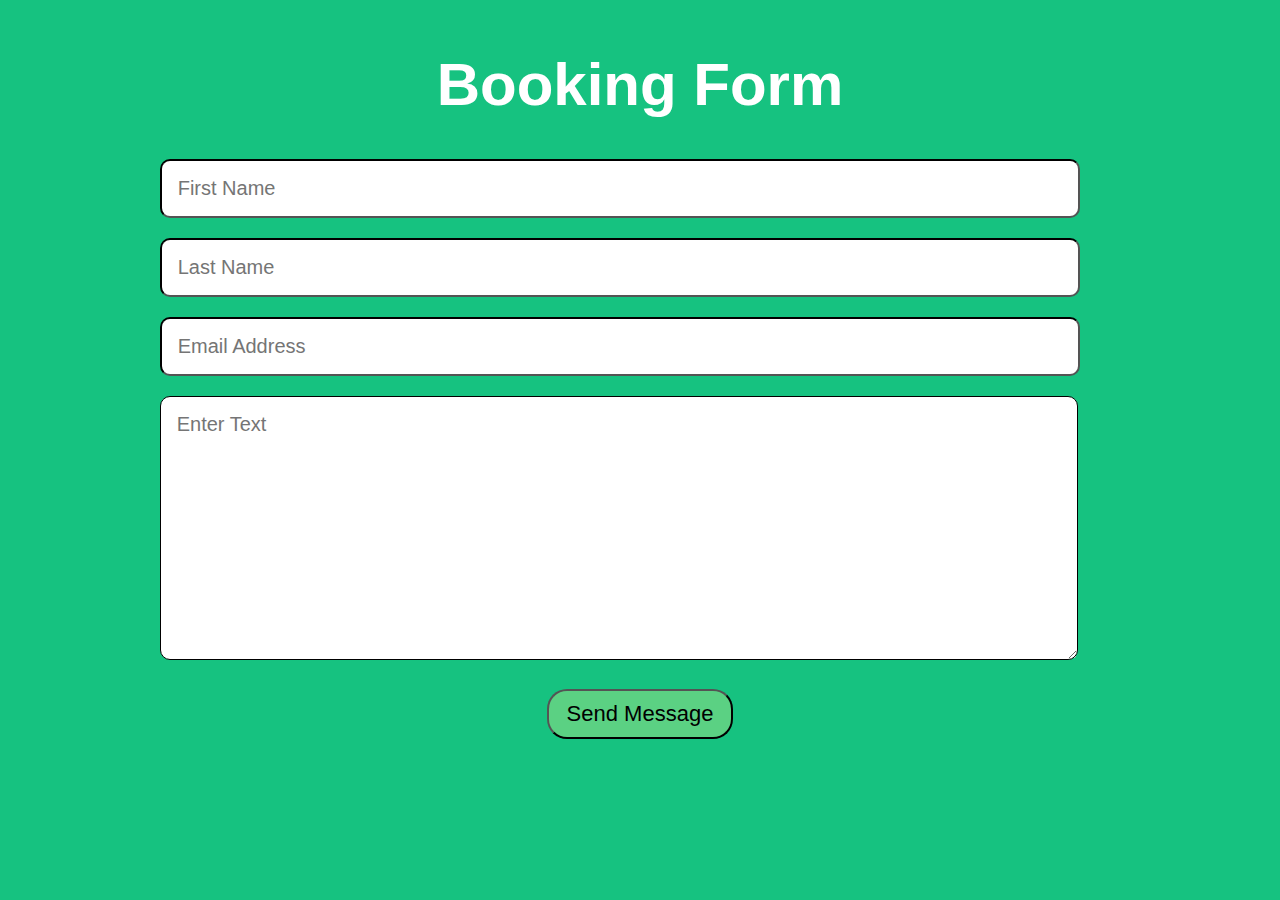
<file: index.html>
<!DOCTYPE html>
<html lang="en">
<head>
    <meta charset="UTF-8">
    <meta name="viewport" content="width=device-width, initial-scale=1.0">
    <link rel="stylesheet" href="styles.css">
    <title>Booking From</title>
</head>
<body>
    <form action="https://formspree.io/f/xpzvylpe" method="POST">
        <h1>Booking Form</h1>
        <input type="text" name="First" placeholder="First Name" autocomplete="off"required>
        <input type="text" name="Last" placeholder="Last Name" autocomplete="off"required>
        <input type="email" name="email" placeholder="Email Address" autocomplete="off"required>
        <textarea name="Message" id="" cols="30" rows="10" placeholder="Enter Text"autocomplete="off" required></textarea>
        <button type="submit"> Send Message </button>
    </form>
</body>
</html>
</file>
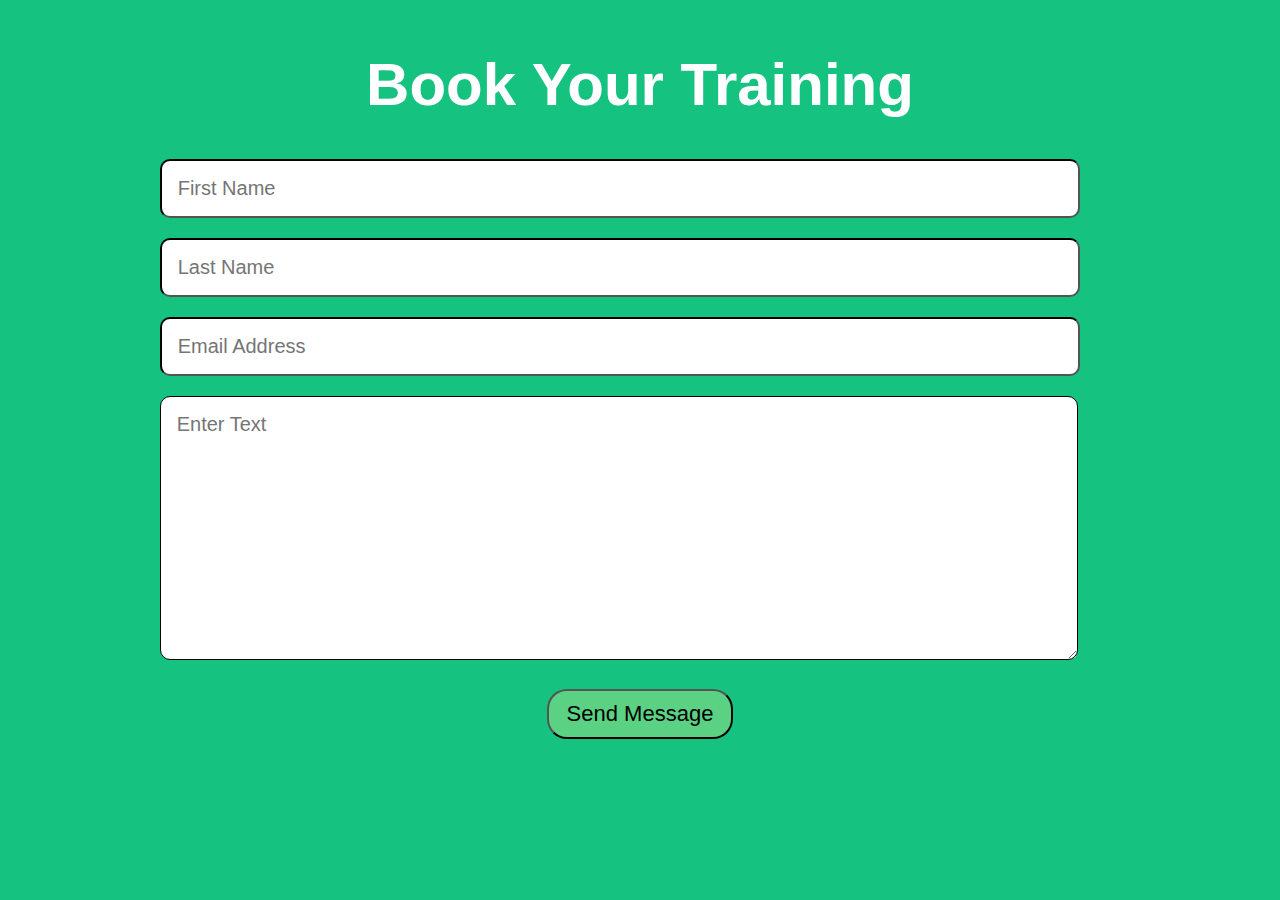
<file: contactform.html>
<!DOCTYPE html>
<html lang="en">
<head>
    <meta charset="UTF-8">
    <meta name="viewport" content="width=device-width, initial-scale=1.0">
    <link rel="stylesheet" href="styles.css">
    <title>Training Booking From</title>
</head>
<body>
    <form action="https://formspree.io/f/xpzvylpe" method="POST">
        <h1>Book Your Training</h1>
        <input type="text" name="First" placeholder="First Name" autocomplete="off"required>
        <input type="text" name="Last" placeholder="Last Name" autocomplete="off"required>
        <input type="email" name="email" placeholder="Email Address" autocomplete="off"required>
        <textarea name="Message" id="" cols="30" rows="10" placeholder="Enter Text"autocomplete="off" required></textarea>
        <button type="submit"> Send Message </button>
    </form>
</body>
</html>
</file>
<file: styles.css>
*{
    background-color: #16c280;
}
h1 {
    color: white;
    padding-top: 10px;
    text-align: center;
    font-size: 60px;
    font-family: Arial, Helvetica, sans-serif;
}
input {
    background-color: white;
    width: 70%;
    margin-left: 12%;
    font-size: 20px;
    padding: 16px 16px;
    border-radius: 10px;
    border-color: black;
    margin-bottom: 20px;

}
textarea {
    background-color: white;
    width: 70%;
    margin-left: 12%;
    font-size: 20px;
    padding: 16px 16px;
    border-radius: 10px;
    border-color: black;
    margin-bottom: 25px;
    font-family: Arial, Helvetica, sans-serif;

}
input :focus-within {
    outline: none;
    border-color: #5bd183;
    border-width: 3px;
}
textarea :focus-within {
    outline: none;
    border-color: #5bd183;
    border-width: 3px;
}
button {
    background-color: #5bd183;
    border-radius: 20px;
    border-color: black;
    font-size: 22px;
    padding: 10px 18px;
    text-align: center;
    display: flex;
    margin: auto;
}
button:hover {
    opacity: 80%;
    cursor: pointer;
}
</file>
